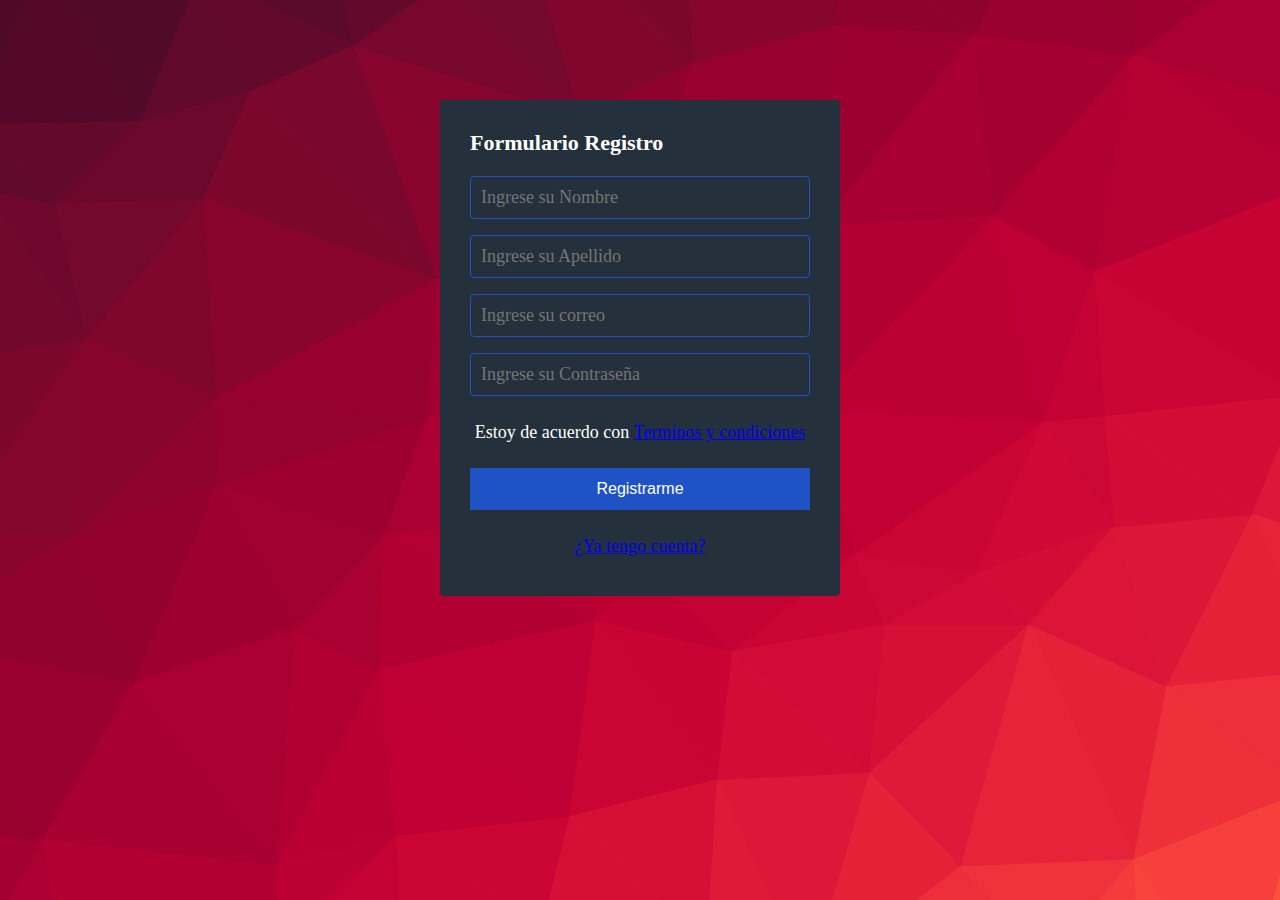
<file: pagina/registro/registro.htm>
<!DOCTYPE html>
<html lang="en">
<head>
    <meta charset="UTF-8">
    <meta http-equiv="X-UA-Compatible" content="IE=edge">
    <meta name="viewport" content="width=device-width, initial-scale=1.0">
    <link rel="stylesheet" href="style.css">
    <title>formulario registro</title>
    
</head>
<body>
    <section class="form-registro">
        <h4>Formulario Registro</h4>
        <input class="controls" type="text" name="nombres" id="nombres" placeholder="Ingrese su Nombre"> 
        <input class="controls" type="text" name="apellidos" id="apelliudos" placeholder="Ingrese su Apellido"> 
        <input class="controls" type="email" name="correo" id="correo" placeholder="Ingrese su correo"> 
        <input class="controls" type="password" name="contraseña" id="contraseña" placeholder="Ingrese su Contraseña"> 
        <p>Estoy de acuerdo con <a href="a">Terminos y condiciones</a></p>
        <input class="botons" type="submit" value="Registrarme">
        <p><a href="#">¿Ya tengo cuenta?</a></p>
    </section>
    
    
</body>
</html>
</file>
<file: pagina/registro/style.css>
*{
    margin: 0;
    padding: 0;
    box-sizing: border-box;
}

body {
    background-image: url('fondo.jpg');
}

.form-registro {
    width: 400px;
    background: #24303c;
    padding: 30px;
    margin: auto;
    margin-top: 100px;
    border-radius: 4px;
    font-family: 'calibri';
    color: white;
}
.form-registro h4{
    font-size: 22px;
    margin-bottom: 20px;
}

.controls{
    width: 100%;
    background: #24303c;
    padding: 10px;
    border-radius: 4px;
    margin-bottom: 16px;
    border: 1px solid #1f53c5;
    font-family: 'calibri';
    font-size: 18px;
    color: white;

}
.form-registro p {
    height: 40px;
    text-align: center;
    font-size: 18px;
    line-height: 40px;
}

.form-registro a:hover {
    color: white;
    text-decoration: underline;
}

.form-registro .botons {
    width: 100%;
    background: #1f53c5;
    border: none;
    padding: 12px;
    color: white;
    margin: 16px 0;
    font-size: 16px;
}
</file>
